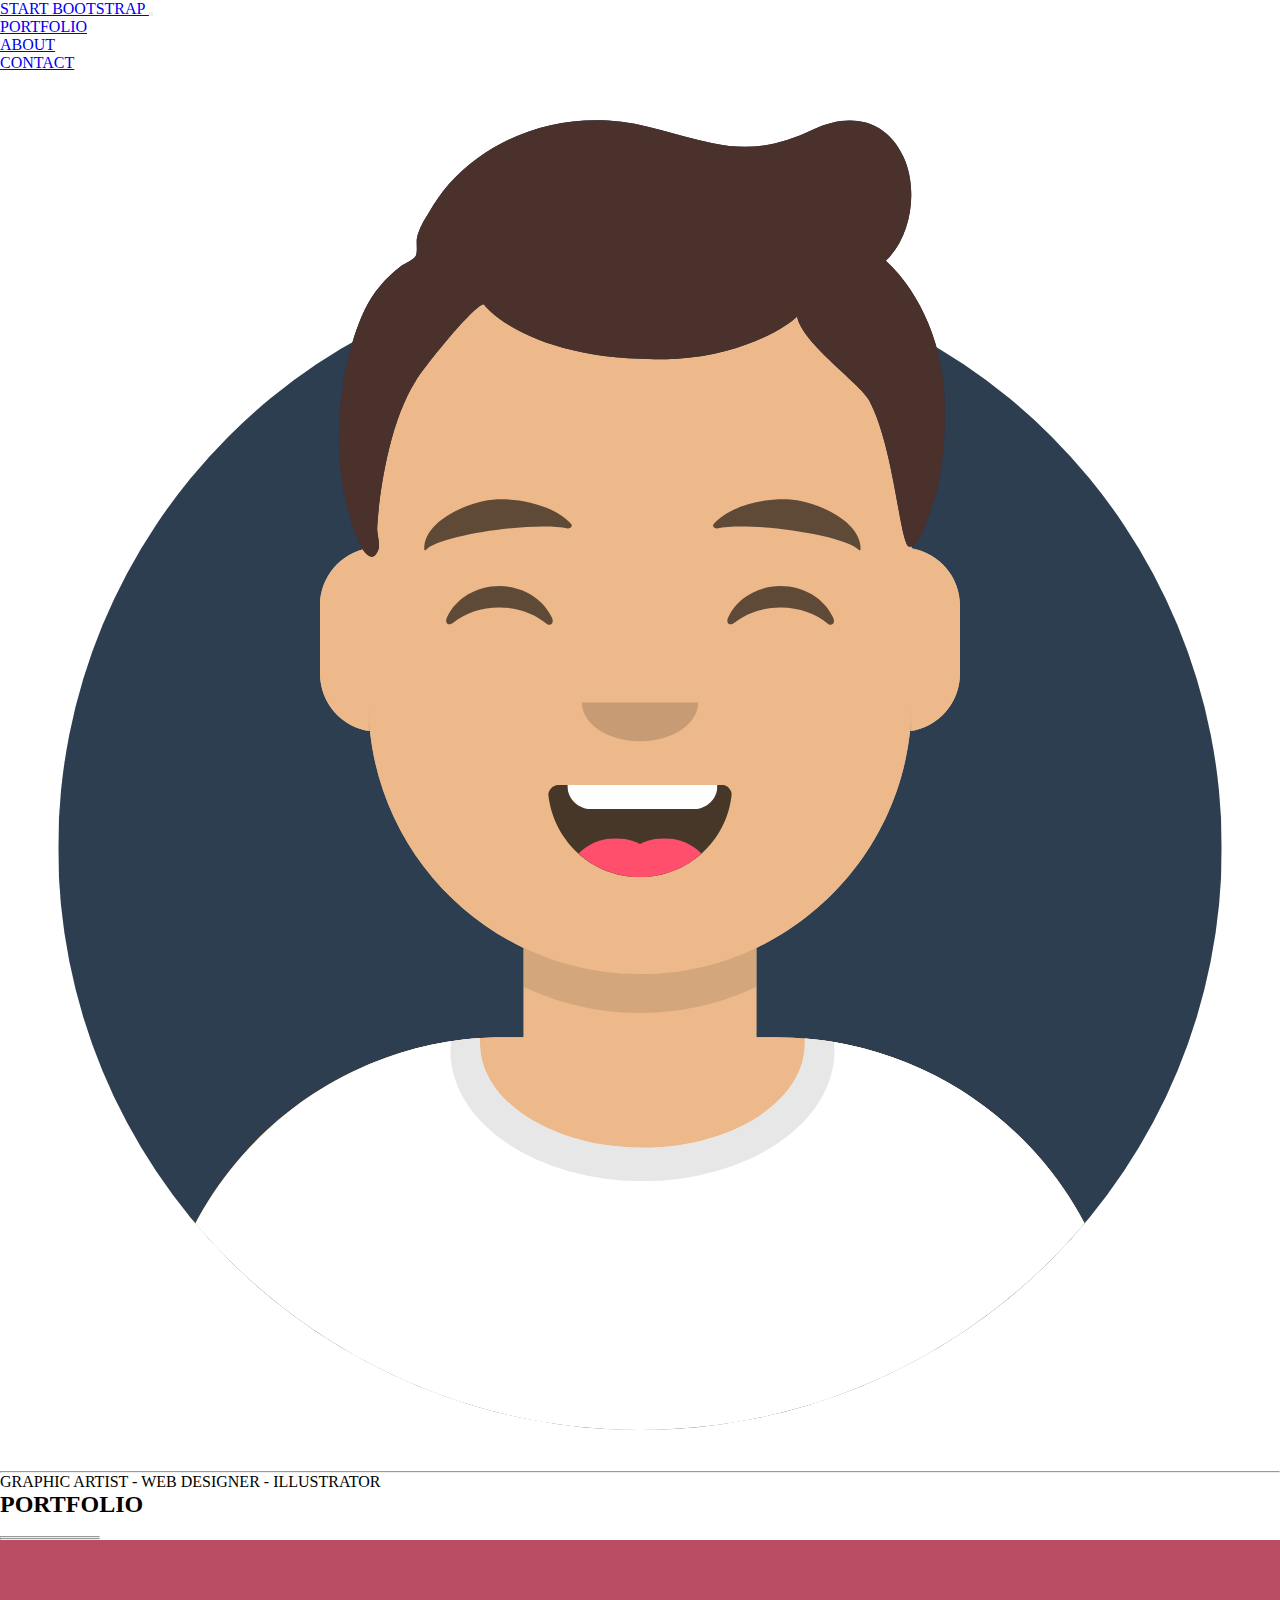
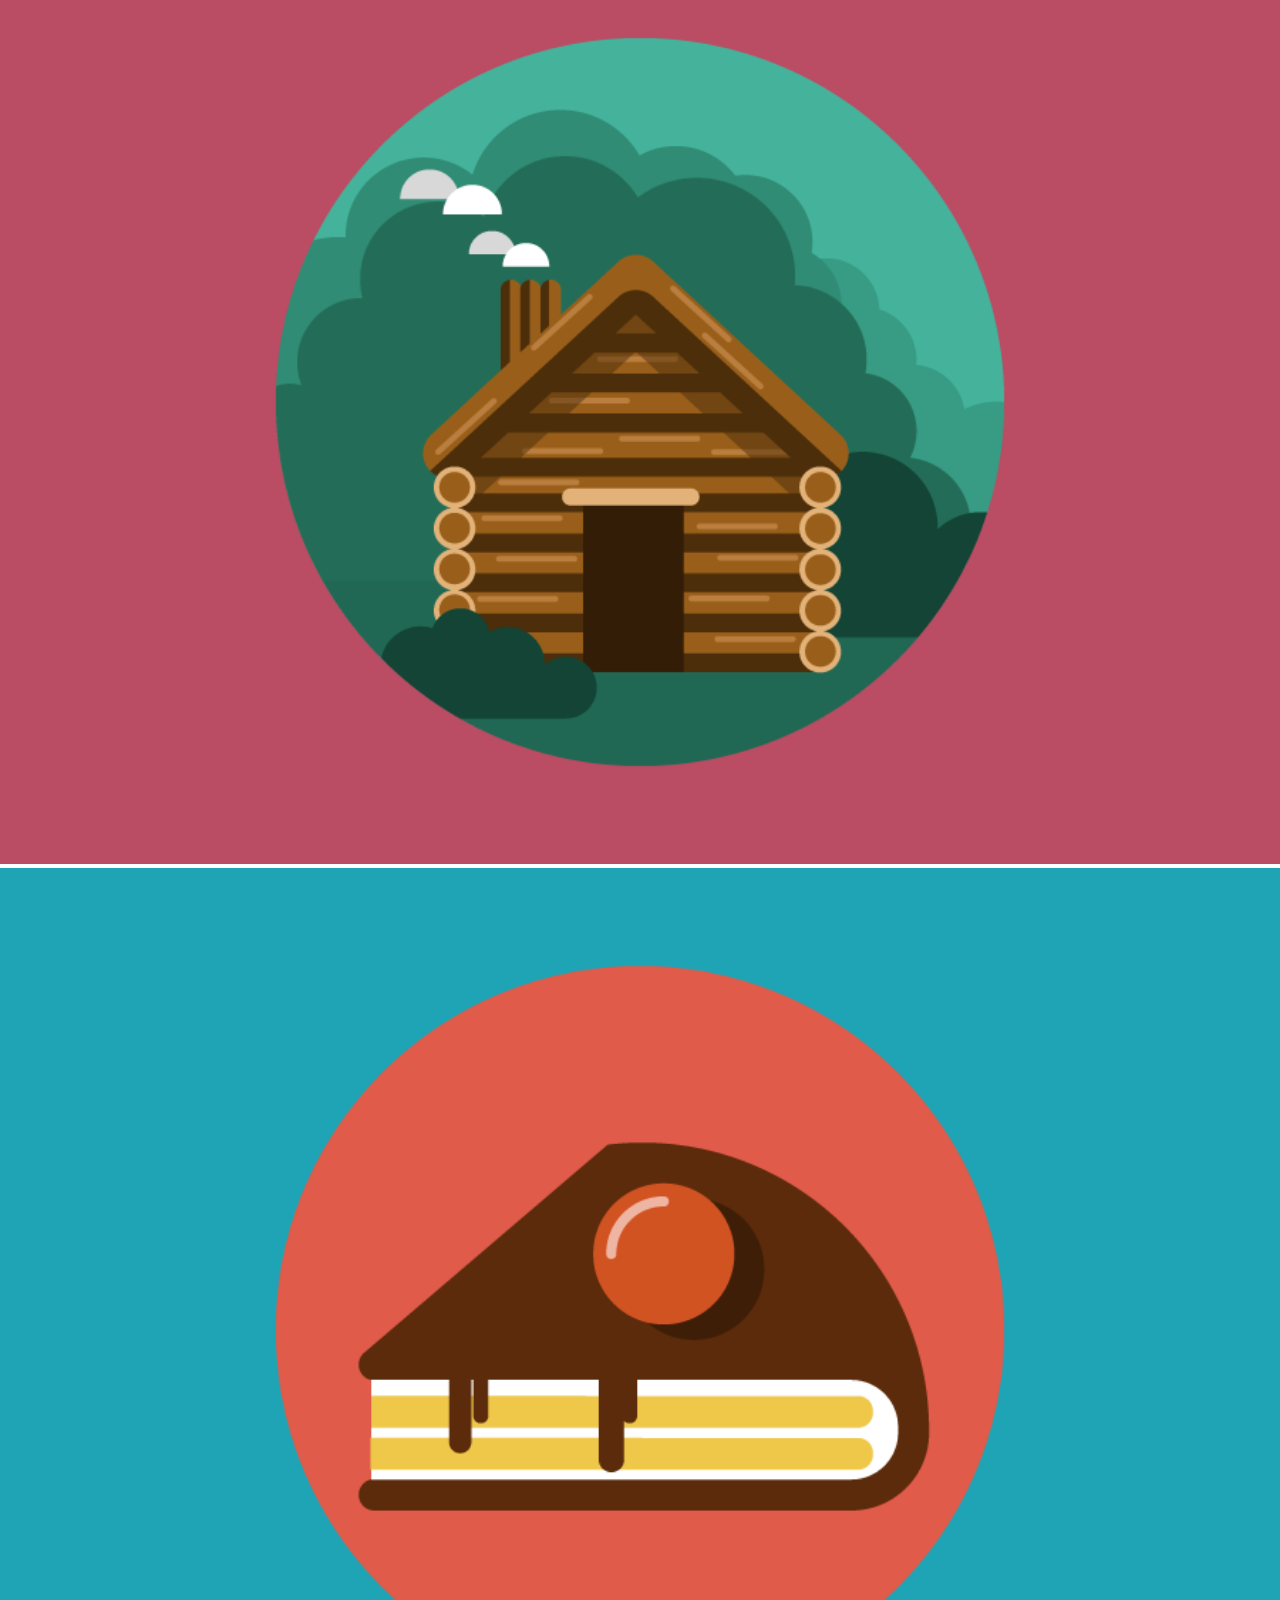
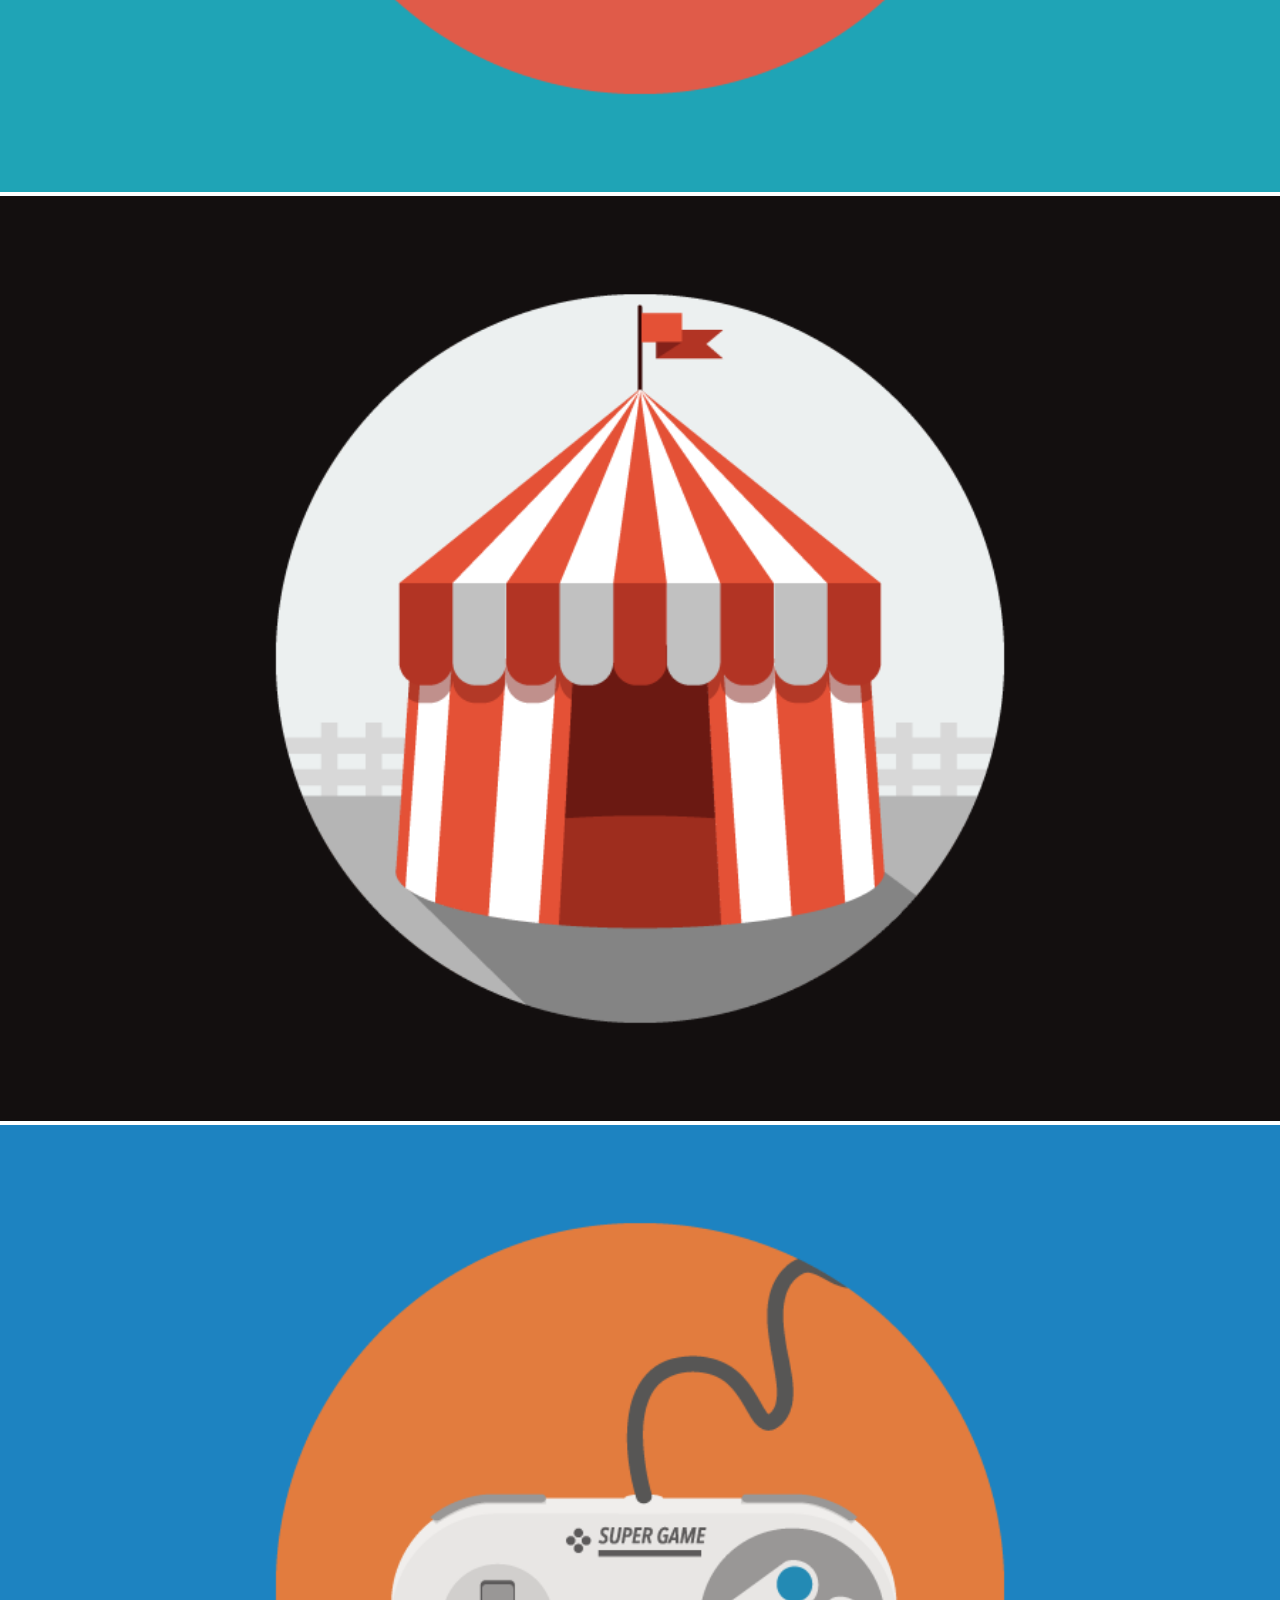
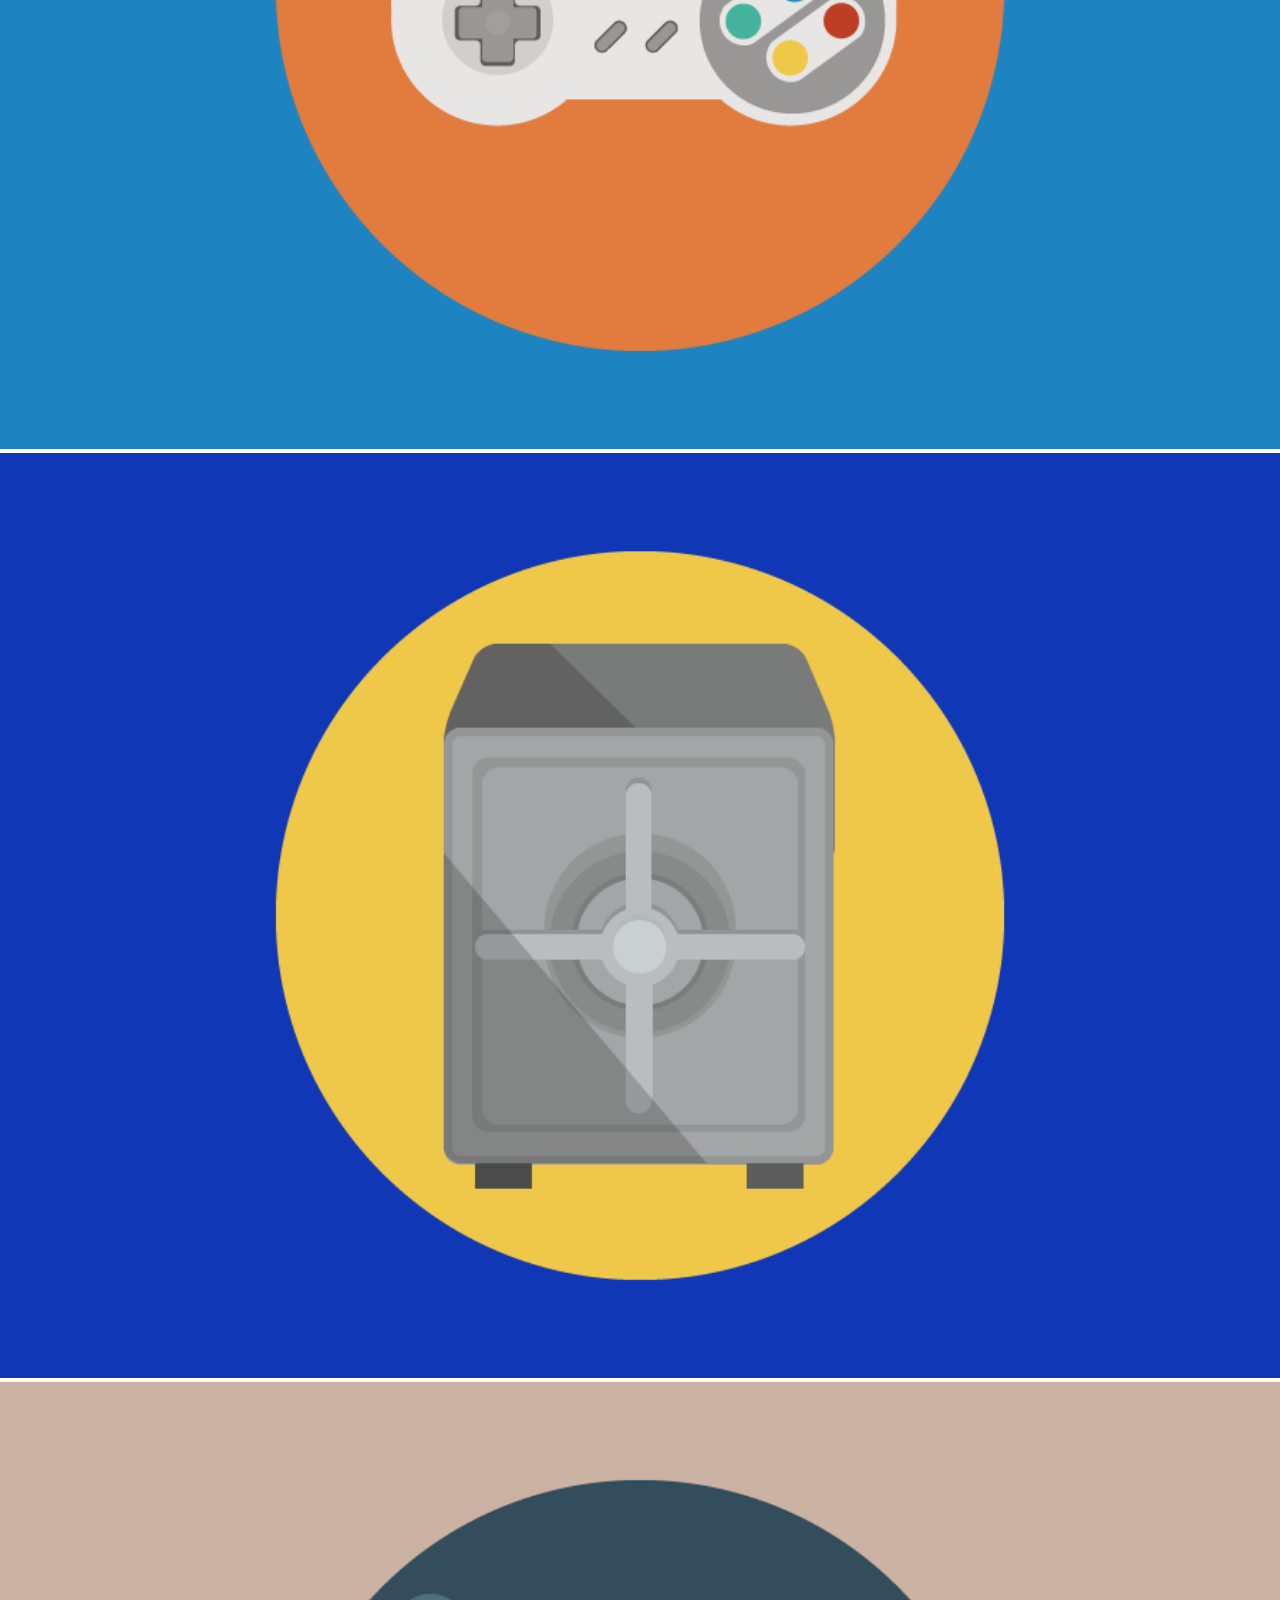
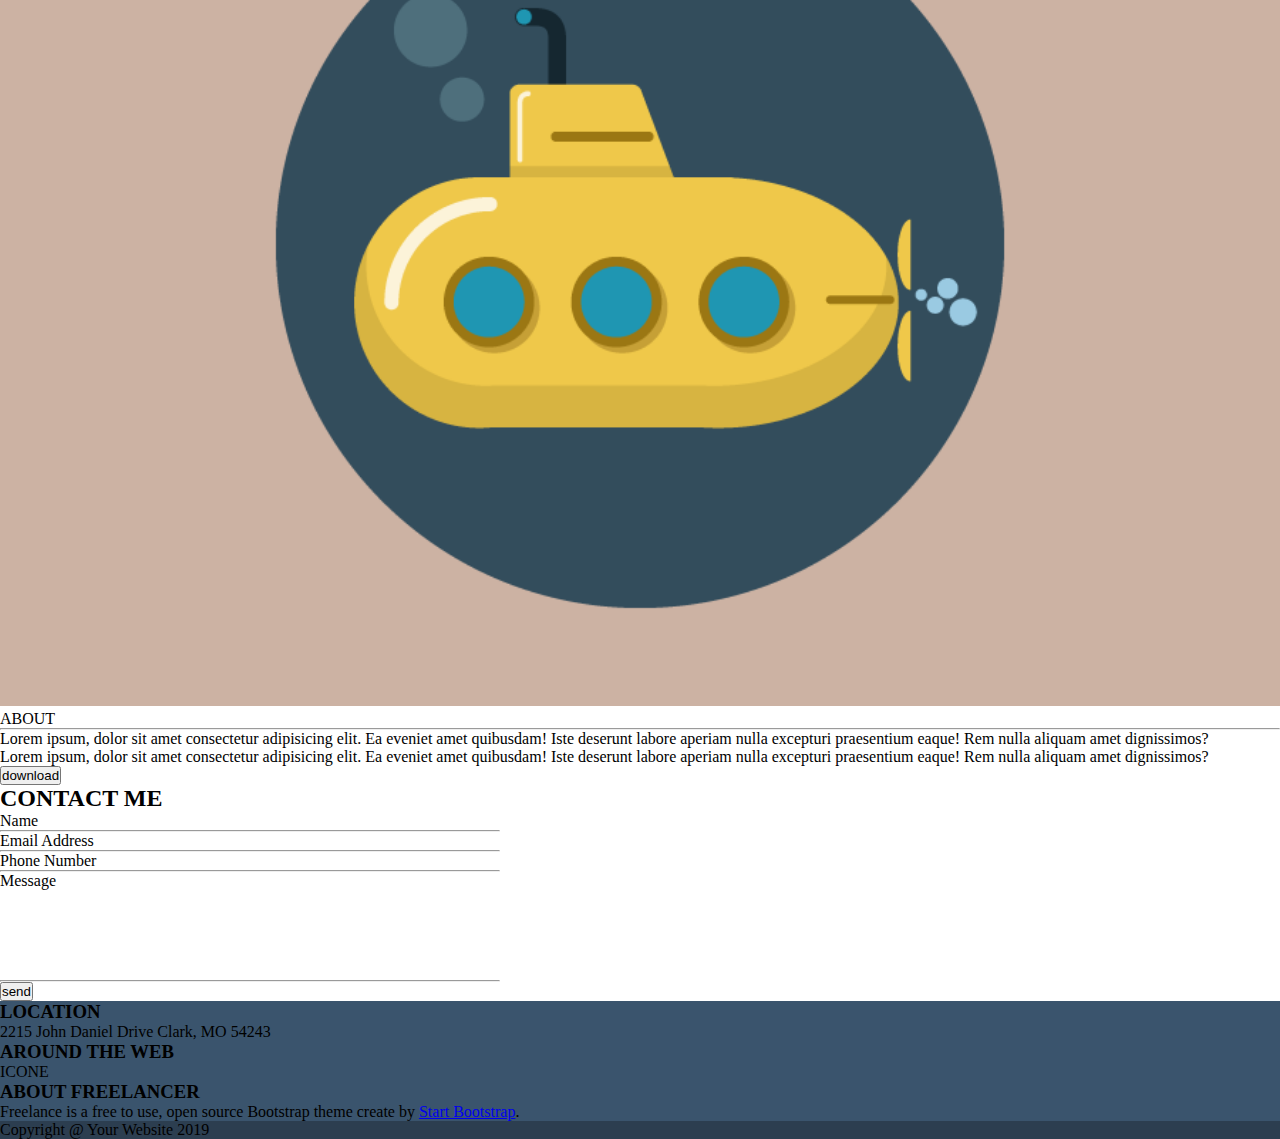
<file: index.html>
<!DOCTYPE html>
<html lang="en">

<head>
    <meta charset="UTF-8">
    <meta name="viewport" content="width=device-width, initial-scale=1.0">


    <!--BOOTSTRAP-->


    <link href="https://cdn.jsdelivr.net/npm/bootstrap@5.1.3/dist/css/bootstrap.min.css" rel="stylesheet" integrity="sha384-1BmE4kWBq78iYhFldvKuhfTAU6auU8tT94WrHftjDbrCEXSU1oBoqyl2QvZ6jIW3" crossorigin="anonymous">

    <!--CSS-->


    <link rel="stylesheet" href="style.css">
    
    
    <title>START BOOTSTRAP</title>

</head>

<body>
    
   <header class="bg-dark text-light">

    <div class="container-md">

        <div class="row">

            <div class="col">

                <nav class="navbar navbar-expand-lg bg-dark" data-bs-theme="dark">
                    
                    <div class="container-fluid p-0">

                      <a class="navbar-brand text-light" href="#">
                        START BOOTSTRAP
                        </a>

                      <button class="navbar-toggler" type="button" data-bs-toggle="collapse" data-bs-target="#navbarSupportedContent" aria-controls="navbarSupportedContent" aria-expanded="false" aria-label="Toggle navigation">
                        <span class="navbar-toggler-icon text-light"></span>
                      </button>

                      <div class="collapse navbar-collapse" id="navbarSupportedContent">
                        <ul class="navbar-nav ms-auto mb-2 mb-lg-0 text-light">

                            <li class="nav-item">

                                <a class="nav-link text-light" href="#">
                                    PORTFOLIO
                                </a>

                            </li>

                            <li class="nav-item">

                                <a class="nav-link text-light" href="#">
                                    ABOUT
                                </a>

                            </li>

                            <li class="nav-item">

                                <a class="nav-link text-light" href="#">
                                    CONTACT
                                </a>

                            </li>
                          
                        </ul>
                        
                      </div>

                    </div>

                  </nav>
            </div>

           



        </div>

    </div>

   </header>

   <main>

        <section class="bg-succes-subtle py-5 bg-info fw-bold">

            <div class="container-md">

                <div class="text-center">
                    
                    <div class="container ">

                        <div class="row">

                            <div class="col-4 ">

                            </div>

                            <div class="col-4">
                                <img src="bootstrap_freelancer/img/avatar.svg" alt="" class="d-flex align-items-center" style="width: 100%;">
                            </div>

                            <div class="col-4">

                            </div>

    
                        </div>

                    </div>

                    <h1 class="mt-5">
                        START BOOTSTRAP
                    </h1>

                    <hr>

                    <p class="text-light mt-5">
                        GRAPHIC ARTIST - WEB DESIGNER - ILLUSTRATOR
                    </p>

                </div>

            </div>

        </section>

        <section class="py-5 fw-bold">

            <div class="container-md">

                <div class="text-center">

                    <h2>
                        PORTFOLIO
                    </h2>

                    <br>

                    <div class="" style="width: 100px;">
                        <hr class="border border-secondary border-3 opacity-75">
                    </div>

                    <div class="" style="width: 100px;">
                        <hr class="border border-secondary border-3 opacity-75">
                    </div>

                </div>

                <div class="row">

                    <div class="col-sm-12 col-md-6 col-lg-4">
                        
                        <div class="text-center p-3">
                            <img src="bootstrap_freelancer/img/cabin.png" alt="" class="rounded" style="width: 100%;">
                        </div>

                    </div>

                    <div class="col-sm-12 col-md-6 col-lg-4">
                        
                        <div class="text-center p-3">
                            <img src="bootstrap_freelancer/img/cake.png" alt="" class="rounded" style="width: 100%;">
                        </div>
                        
                    </div>

                    <div class="col-sm-12 col-md-6 col-lg-4">
                        
                        <div class="text-center p-3">
                            <img src="bootstrap_freelancer/img/circus.png" alt="" class="rounded" style="width: 100%;">
                        </div>
                        
                    </div>

                    <div class="col-sm-12 col-md-6 col-lg-4">
                        
                        <div class="text-center p-3">
                            <img src="bootstrap_freelancer/img/game.png" alt="" class="rounded" style="width: 100%;">
                        </div>
                        
                    </div>

                    <div class="col-sm-12 col-md-6 col-lg-4">
                        
                        <div class="text-center p-3">
                            <img src="bootstrap_freelancer/img/safe.png" alt="" class="rounded" style="width: 100%;">
                        </div>
                        
                    </div>

                    <div class="col-sm-12 col-md-6 col-lg-4">
                        
                        <div class="text-center p-3">
                            <img src="bootstrap_freelancer/img/submarine.png" alt="" class="rounded" style="width: 100%;">
                        </div>
                        
                    </div>

                    
                </div>

            </div>

        </section>

        <section class="py-5 bg-info text-light">

            <div class="text-center">

                <p class="fs-1 fw-bold">
                    ABOUT
                </p>

                

                <div class="container">

                    <hr class="border border-light border-3 opacity-75">

                    <div class="row">

                        <div class="col-sm-6 col-12-md">

                           <p class="fw-bold">
                            Lorem ipsum, dolor sit amet consectetur adipisicing elit. Ea eveniet amet quibusdam! Iste deserunt labore aperiam nulla excepturi praesentium eaque! Rem nulla aliquam amet dignissimos?
                           </p>

                        </div>
    
                        <div class="col-sm-6 col-12-md">

                            <p class="fw-bold">
                                Lorem ipsum, dolor sit amet consectetur adipisicing elit. Ea eveniet amet quibusdam! Iste deserunt labore aperiam nulla excepturi praesentium eaque! Rem nulla aliquam amet dignissimos?
                            </p>

                        </div>
    
                    </div>

                    <button>
                        download
                    </button>

                </div>

            </div>

        </section>

        <section class="py-5">

            <div class="container">
                
                <div class="text-center">

                    <h2>
                        CONTACT ME
                    </h2>

                </div>

                <div class="container mx-auto p-2 fw-bold" style="width: 500px;">

                    <div class="text-start mb-3">
                        <p class="">
                            Name
                        </p>
                    </div>

                    <hr>

                   <div class="text-start mb-3">
                        <p>
                            Email Address
                        </p>
                    </div>
                    
                    <hr>

                    <div class="text-start mb-3">
                        <p>
                            Phone Number
                        </p>
                    </div>
                    
                    <hr>

                    <div class="text-start mb-3">
                        <p>
                            Message
                        </p>
                    </div>

                    <br>
                    <br>
                    <br>
                    <br>
                    <br>
                    <hr class="mt-5">
                    <button>
                        send
                    </button>
                
                </div>

            </div>

        </section>

   </main>

   <footer>

    <section class="footer-top py-5">

        <div class="container text-center">

            <div class="row fw-bold text-light">

                <div class="col-sm-12 col-md-4">

                    <h3>
                        LOCATION
                    </h3>

                    <p>
                        2215 John Daniel Drive Clark, MO 54243
                    </p>

                </div>

                <div class="col-sm-12 col-md-4">

                    <h3>
                        AROUND THE WEB
                    </h3>

                    <p>
                        ICONE
                    </p>

                </div>

                <div class="col-sm-12 col-md-4">

                    <h3>
                        ABOUT FREELANCER
                    </h3>

                    <p>
                        Freelance is a free to use, open source Bootstrap theme create by <a href="#" class="link-offset-2 link-underline link-underline-opacity-0"> Start Bootstrap</a>.
                    </p>
                </div>

            </div>

        </div>

    </section>

    <section class="footer-bottom py-5">

        <div class="container text-center">

            <p class="text-light">
                Copyright @ Your Website 2019
            </p>
        </div>

    </section>

   </footer>
</body>




</html>
</file>
<file: style.css>
*{
    margin: 0;
    padding: 0;
    box-sizing: border-box
    
}

h1{
    color: white;
}

.footer-top{
    background-color: #3A546D;
}

.footer-bottom{
    background-color: #2C3E50;
}
</file>
